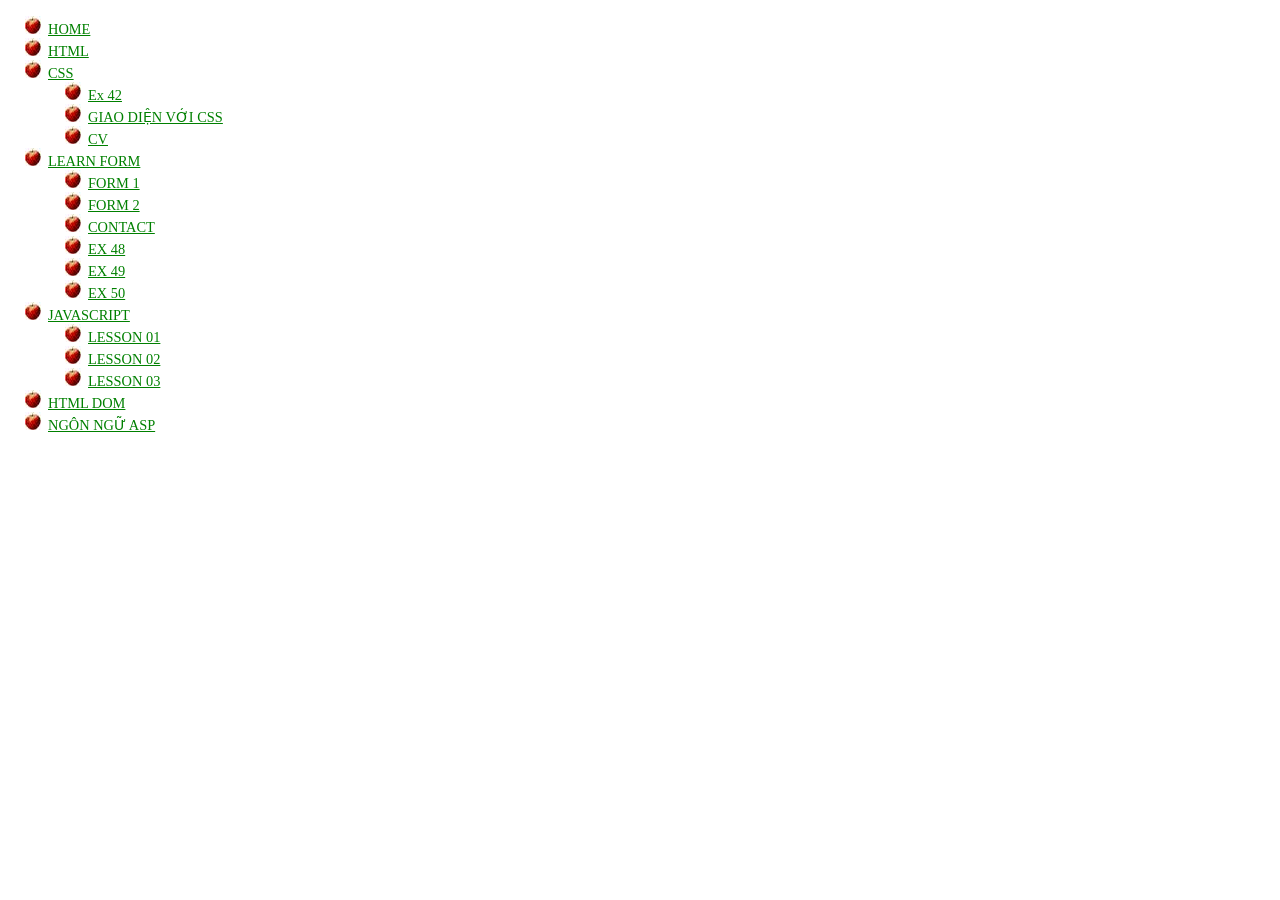
<file: index.html>
<!DOCTYPE html>
<html lang="en">

<head>
    <title>Nguyễn Hoàng Bảo Trân - K244060750</title>

    <style>
        @import url(css/mainstyle.css);
    </style>
</head>

<body>

    <div id="container">
        <ul>

            <li>
                <a href="#">HOME</a>
            </li>

            <li>
                <a href="#">HTML</a>
            </li>

            <li>
                <a href="#">CSS</a>
                <ul>
                    <li>
                        <a href="html/home.html">Ex 42</a>
                    </li>

                    <li>
                        <a href="#">GIAO DIỆN VỚI CSS</a>
                    </li>

                    <li>
                        <a href="CV/cv.html">CV</a>
                    </li>
                </ul>
            </li>

            <li>
                <a href="#">LEARN FORM</a>
                <ul>
                    <li>
                        <a href="learnForm/ClientGet.html">FORM 1</a>
                    </li>

                    <li>
                        <a href="learnForm/ServerGet.html">FORM 2</a>
                    </li>

                    <li>
                        <a href="learnForm/contact.html">CONTACT</a>
                    </li>

                    <li>
                        <a href="learnForm/ex48/Register.html">EX 48</a>
                    </li>

                    <li>
                        <a href="learnForm/ex49/OnlineClassified.html">EX 49</a>
                    </li>

                    <li>
                        <a href="learnForm/ex50/report.html">EX 50</a>
                    </li>
                </ul>
            </li>

            <li>
                <a href="#">JAVASCRIPT</a>
                <ul>
                    <li>
                        <a href="#">LESSON 01</a>
                    </li>

                    <li>
                        <a href="#">LESSON 02</a>
                    </li>

                    <li>
                        <a href="#">LESSON 03</a>
                    </li>
                </ul>
            </li>

            <li>
                <a href="#">HTML DOM</a>
            </li>

            <li>
                <a href="#">NGÔN NGỮ ASP</a>
            </li>

        </ul>
    </div>

</body>
</html>
</file>
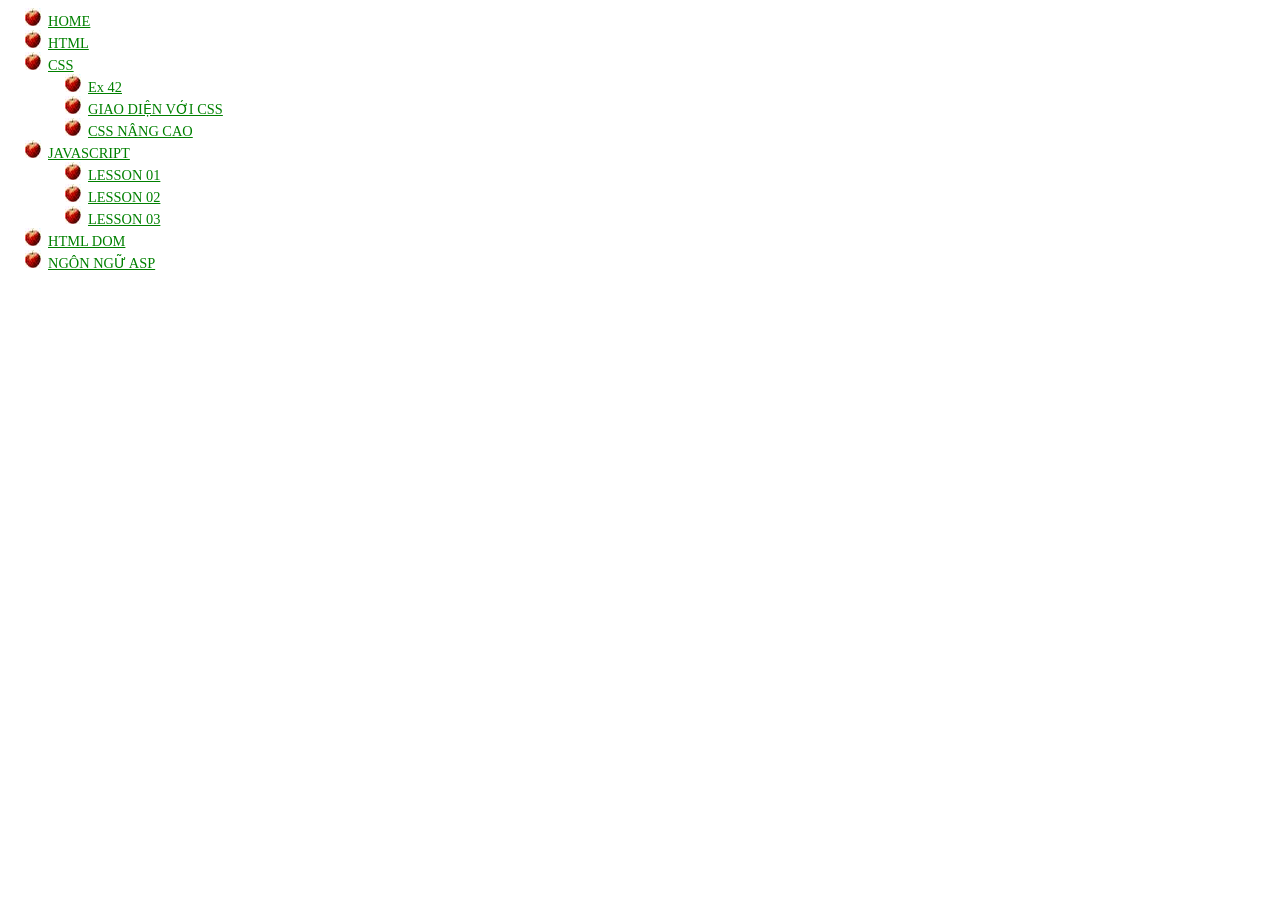
<file: home.html>
<html lang='en'>
<head>
    <title>Nguyễn Hoàng Bảo Trân - K244060750</title>
    <style>
        @import url(css/mainstyle.css);
    </style>
</head>
<body>
    <div id="container">  
<ul>
<li> <a href="#">HOME</a></li>
<li> <a href="#">HTML</a></li>
<li> <a href="#">CSS</a>
    <ul>
    <li> <a href="#">Ex 42</a></li>
    <li> <a href="#">GIAO DIỆN VỚI CSS</a></li>
    <li> <a href="#">CSS NÂNG CAO</a></li>
</ul>
</li>
<li> <a href="#">JAVASCRIPT</a>
<ul>
    <li> <a href="#">LESSON 01</a></li>
    <li> <a href="#">LESSON 02</a></li>
    <li> <a href="#">LESSON 03</a></li>
</ul>
</li>
<li> <a href="#">HTML DOM</a></li>
<li> <a href="#">NGÔN NGỮ ASP</a></li>


</ul>

</div>
</body>
</html>
</file>
